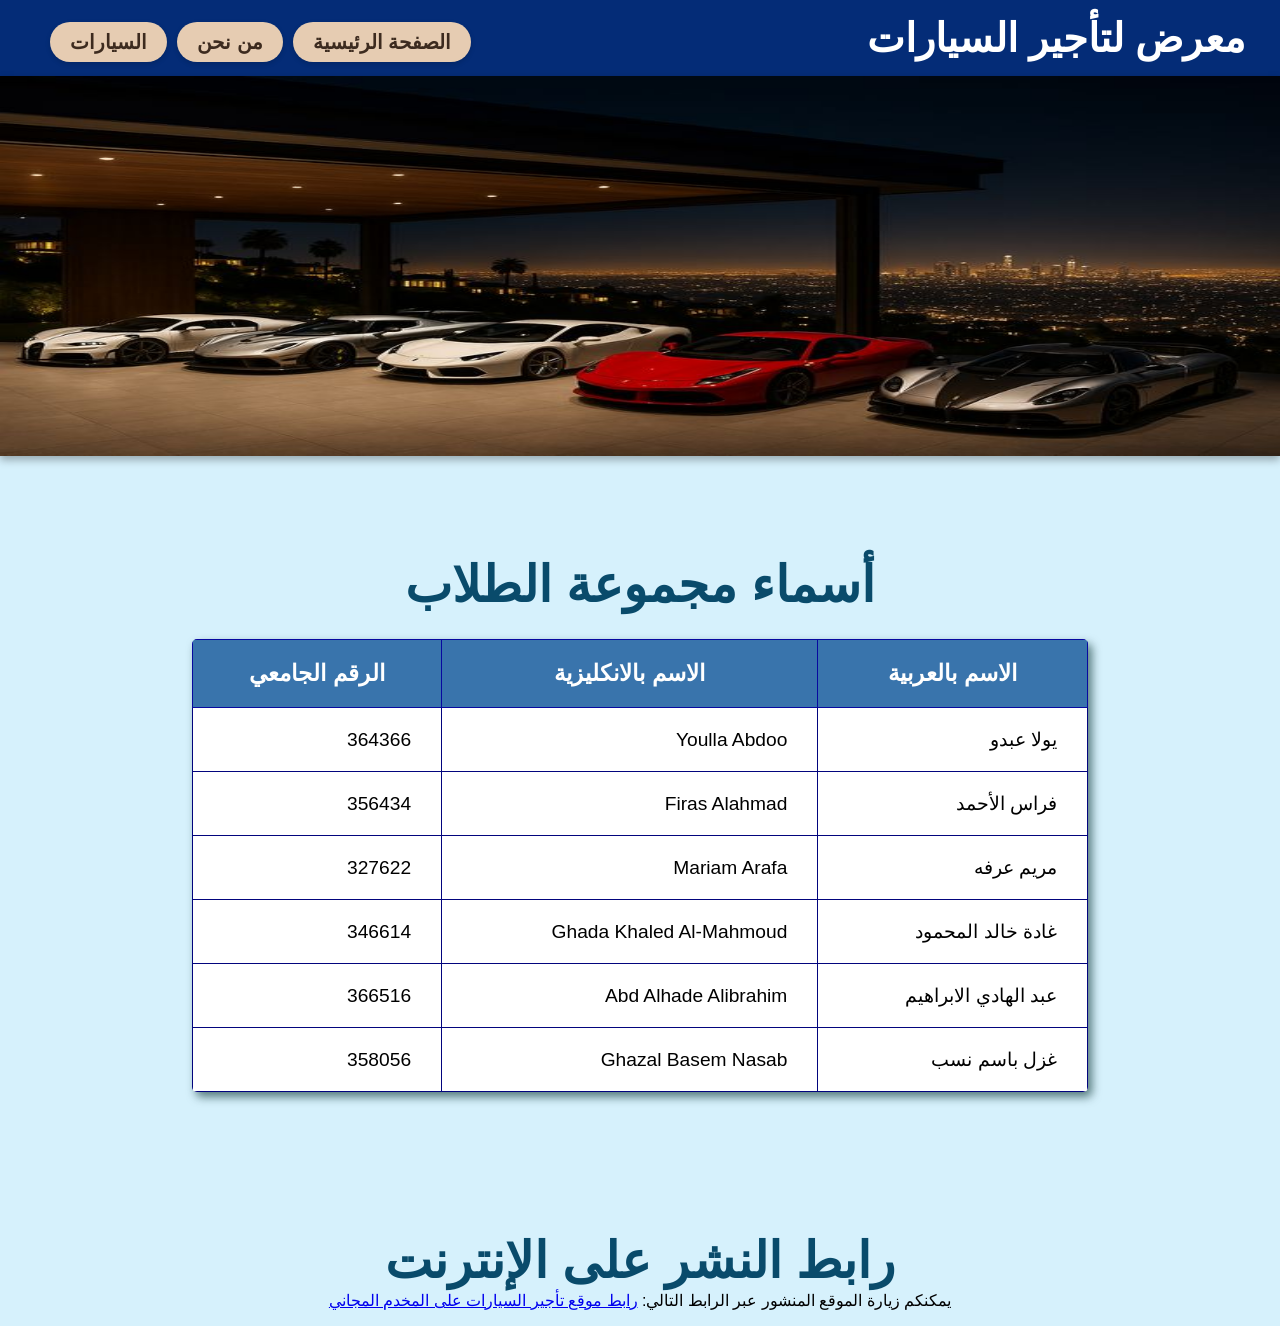
<file: index.html>
<!DOCTYPE html PUBLIC "-//W3C//DTD XHTML 1.0 Strict//EN" "http://www.w3.org/TR/xhtml1/DTD/xhtml1-strict.dtd">
<html xmlns="http://www.w3.org/1999/xhtml" xml:lang="ar" lang="ar">
<head>
    <meta http-equiv="Content-Type" content="text/html; charset=utf-8" />
    <meta name="viewport" content="width=device-width, initial-scale=1.0" />
    <title>الصفحة الرئيسية - معرض لتأجير السيارات</title>
    <link rel="stylesheet" type="text/css" href="style.css" />
</head>
<body>

    <h1>معرض لتأجير السيارات</h1>

    <div class="navbar">
        <a href="home.html" class="nav-link">الصفحة الرئيسية</a>
        <a href="AboutUs.html" class="nav-link">من نحن</a>
        <a href="Cars.html" class="nav-link">السيارات</a>
    </div>

    <img src="cars.jpg" alt="صورة معرض السيارات" class="header-banner" />

    <h2>أسماء مجموعة الطلاب</h2>
    <table class="team-table">
        <thead>
            <tr>
                <th>الاسم بالعربية</th>
                <th>الاسم بالانكليزية</th>
                <th>الرقم الجامعي</th>
            </tr>
        </thead>
        <tbody>
            <tr>
                <td>يولا عبدو</td>
                <td>Youlla Abdoo</td>
                <td>364366</td>
            </tr>
            <tr>
                <td>فراس الأحمد</td>
                <td>Firas Alahmad</td>
                <td>356434</td>
            </tr>
            <tr>
                <td>مريم عرفه</td>
                <td>Mariam Arafa</td>
                <td>327622</td>
            </tr>
            <tr>
                <td>غادة خالد المحمود</td>
                <td>Ghada Khaled Al-Mahmoud</td>
                <td>346614</td>
            </tr>
             <tr>
                <td>عبد الهادي الابراهيم</td>
                <td>Abd Alhade Alibrahim</td>
                <td>366516</td>
            </tr>
            <tr>
                <td>غزل باسم نسب</td>
                <td>Ghazal Basem Nasab</td>
                <td>358056</td>
            </tr>
        </tbody>
    </table>

    <h2>رابط النشر على الإنترنت</h2>
    <p>يمكنكم زيارة الموقع المنشور عبر الرابط التالي: <a href="https://youlla-debug.github.io/Car-Rental-Website/" target="_blank">رابط موقع تأجير السيارات على المخدم المجاني</a></p>

    
</body>
</html>
</file>
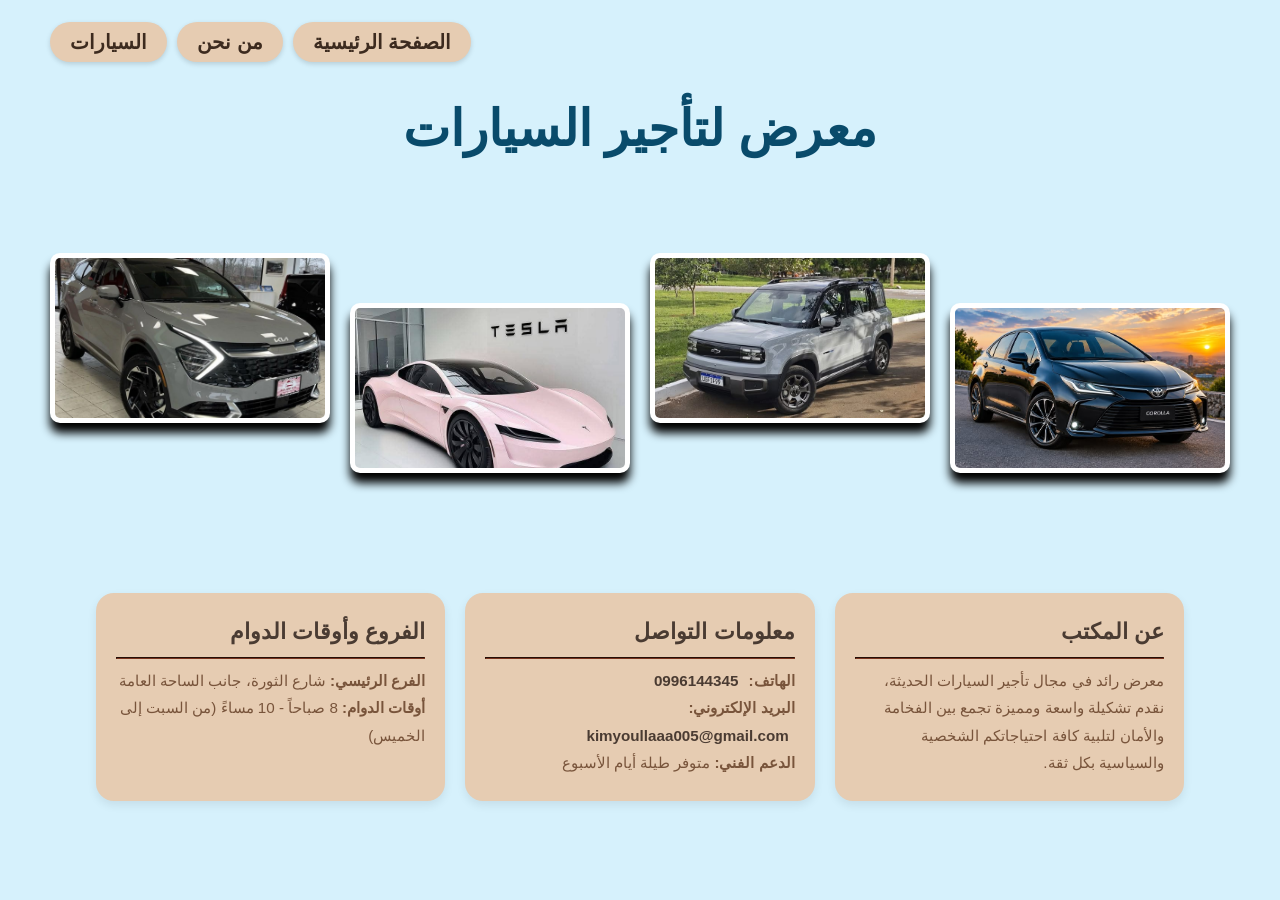
<file: aboutus.html>
<!DOCTYPE html PUBLIC "-//W3C//DTD XHTML 1.0 Strict//EN" "http://www.w3.org/TR/xhtml1/DTD/xhtml1-strict.dtd">
<html xmlns="http://www.w3.org/1999/xhtml" xml:lang="ar" lang="ar">
<head>
    <meta http-equiv="Content-Type" content="text/html; charset=utf-8" />
    <meta name="viewport" content="width=device-width, initial-scale=1.0" />
    <title>من نحن - معرض لتأجير السيارات</title>
    <link rel="stylesheet" type="text/css" href="style.css" />
</head>
<body>
    <div class="navbar">
        <a href="Home.html" class="nav-link">الصفحة الرئيسية</a>
        <a href="AboutUs.html" class="nav-link">من نحن</a>
        <a href="Cars.html" class="nav-link">السيارات</a>
    </div>

    <h2>معرض لتأجير السيارات</h2>

    <div class="images_container">
        <img src="3589bcf7df9a276223a0d817ec2a3872.jpg" alt="صورة المعرض 1" class="image_up" />
        <img src="1acce4ace9af0bf01f91a7402c67c227.jpg" alt="صورة المعرض 2" class="image_down" />
        <img src="2a31fcdc38e0fde8339ffce96df013e5.jpg" alt="صورة المعرض 3" class="image_up" />
        <img src="af0a7f56ca3427e03fb226a4403eb842.jpg" alt="صورة المعرض 4" class="image_down" />
    </div>

    <div class="cards_section">
        <div class="card">
            <h3>عن المكتب</h3>
            <hr />
            <p>معرض رائد في مجال تأجير السيارات الحديثة، نقدم تشكيلة واسعة ومميزة تجمع بين الفخامة والأمان لتلبية كافة احتياجاتكم الشخصية والسياسية بكل ثقة.</p>
        </div>

        <div class="card">
            <h3>معلومات التواصل</h3>
            <hr />
            <p>
                <strong>الهاتف:</strong> <a href="tel:+963996144345" class="phone">0996144345</a><br />
                <strong>البريد الإلكتروني:</strong> <a href="mailto:kimyoullaaa005@gmail.com" class="email">kimyoullaaa005@gmail.com</a><br />
                <strong>الدعم الفني:</strong> متوفر طيلة أيام الأسبوع
            </p>
        </div>

        <div class="card">
            <h3>الفروع وأوقات الدوام</h3>
            <hr />
            <p>
                <strong>الفرع الرئيسي:</strong> شارع الثورة، جانب الساحة العامة<br />
                <strong>أوقات الدوام:</strong> 8 صباحاً - 10 مساءً (من السبت إلى الخميس)
            </p>
        </div>
    </div>

</body>
</html>
</file>
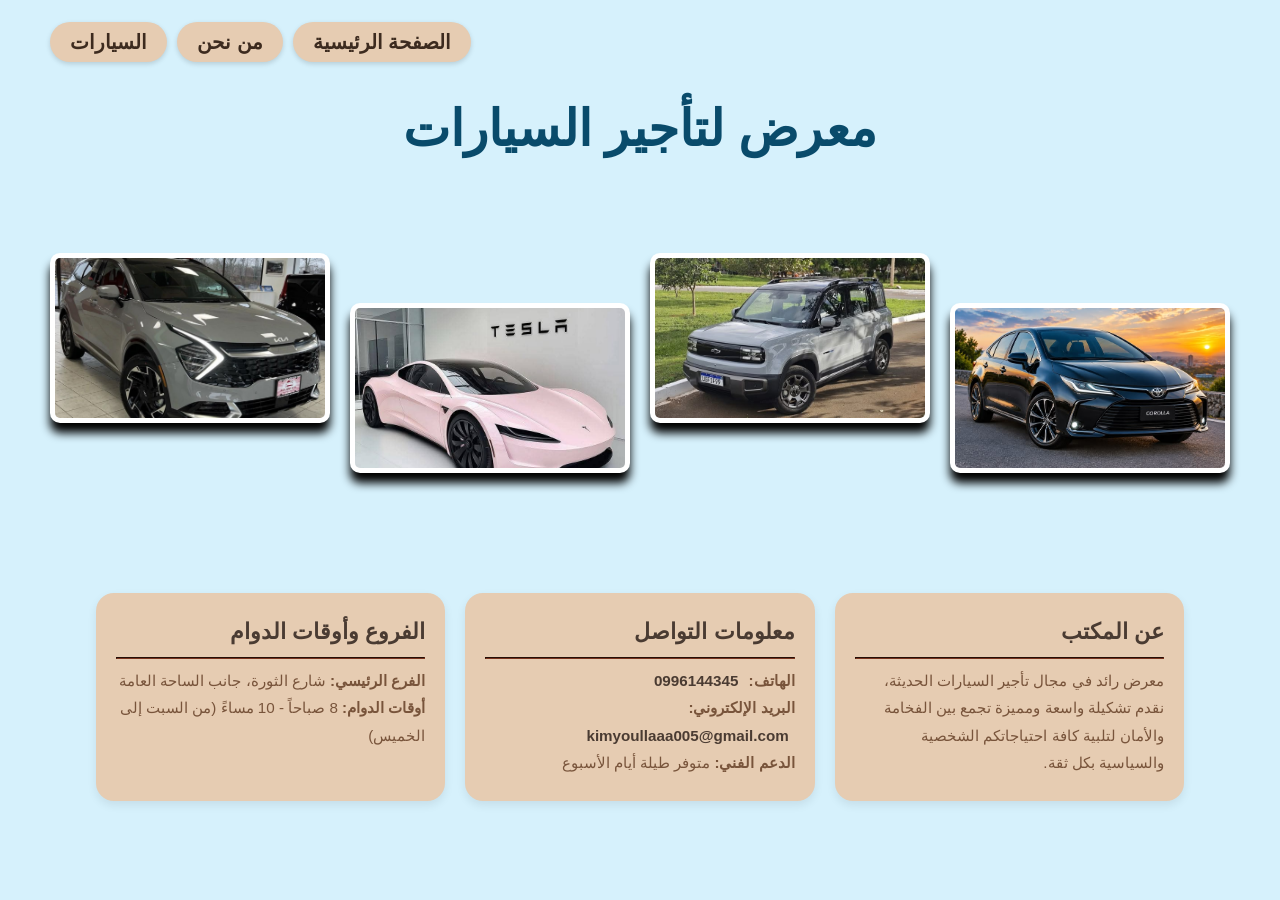
<file: AboutUs.html>
<!DOCTYPE html PUBLIC "-//W3C//DTD XHTML 1.0 Strict//EN" "http://www.w3.org/TR/xhtml1/DTD/xhtml1-strict.dtd">
<html xmlns="http://www.w3.org/1999/xhtml" xml:lang="ar" lang="ar">
<head>
    <meta http-equiv="Content-Type" content="text/html; charset=utf-8" />
    <meta name="viewport" content="width=device-width, initial-scale=1.0" />
    <title>من نحن - معرض لتأجير السيارات</title>
    <link rel="stylesheet" type="text/css" href="style.css" />
</head>
<body>
    <div class="navbar">
        <a href="Home.html" class="nav-link">الصفحة الرئيسية</a>
        <a href="AboutUs.html" class="nav-link">من نحن</a>
        <a href="Cars.html" class="nav-link">السيارات</a>
    </div>

    <h2>معرض لتأجير السيارات</h2>

    <div class="images_container">
        <img src="3589bcf7df9a276223a0d817ec2a3872.jpg" alt="صورة المعرض 1" class="image_up" />
        <img src="1acce4ace9af0bf01f91a7402c67c227.jpg" alt="صورة المعرض 2" class="image_down" />
        <img src="2a31fcdc38e0fde8339ffce96df013e5.jpg" alt="صورة المعرض 3" class="image_up" />
        <img src="af0a7f56ca3427e03fb226a4403eb842.jpg" alt="صورة المعرض 4" class="image_down" />
    </div>

    <div class="cards_section">
        <div class="card">
            <h3>عن المكتب</h3>
            <hr />
            <p>معرض رائد في مجال تأجير السيارات الحديثة، نقدم تشكيلة واسعة ومميزة تجمع بين الفخامة والأمان لتلبية كافة احتياجاتكم الشخصية والسياسية بكل ثقة.</p>
        </div>

        <div class="card">
            <h3>معلومات التواصل</h3>
            <hr />
            <p>
                <strong>الهاتف:</strong> <a href="tel:+963996144345" class="phone">0996144345</a><br />
                <strong>البريد الإلكتروني:</strong> <a href="mailto:kimyoullaaa005@gmail.com" class="email">kimyoullaaa005@gmail.com</a><br />
                <strong>الدعم الفني:</strong> متوفر طيلة أيام الأسبوع
            </p>
        </div>

        <div class="card">
            <h3>الفروع وأوقات الدوام</h3>
            <hr />
            <p>
                <strong>الفرع الرئيسي:</strong> شارع الثورة، جانب الساحة العامة<br />
                <strong>أوقات الدوام:</strong> 8 صباحاً - 10 مساءً (من السبت إلى الخميس)
            </p>
        </div>
    </div>

</body>
</html>
</file>
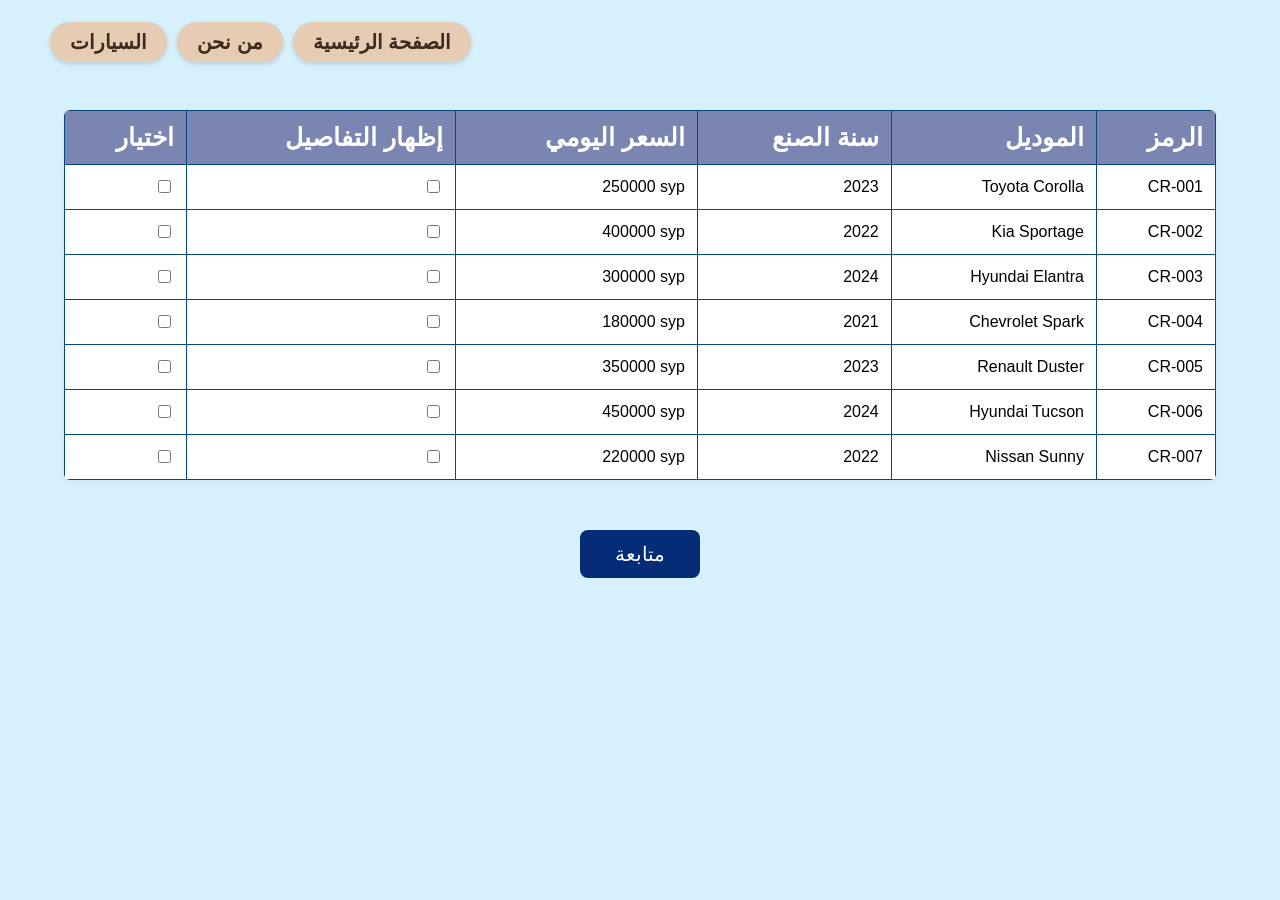
<file: cars.html>
<!DOCTYPE html PUBLIC "-//W3C//DTD XHTML 1.0 Strict//EN" "http://www.w3.org/TR/xhtml1/DTD/xhtml1-strict.dtd">
<html xmlns="http://www.w3.org/1999/xhtml" xml:lang="ar" lang="ar">
<head>
    <meta http-equiv="Content-Type" content="text/html; charset=utf-8" />
    <title>السيارات - معرض لتأجير السيارات</title>
    <link rel="stylesheet" type="text/css" href="style.css" />
    <!-- ربط مكتبة jQuery وملف الجافاسكريبت الخارجي -->
    <script type="text/javascript" src="https://code.jquery.com/jquery-3.6.0.min.js"></script>
    <script type="text/javascript" src="myFunctions.js"></script>
</head>
<body>

    <div class="navbar">
        <a href="home.html">الصفحة الرئيسية</a>
        <a href="AboutUs.html">من نحن</a>
        <a href="Cars.html" class="active">السيارات</a>
    </div>

    <table class="cars-table">
        <thead>
            <tr>
                <th>اختيار</th>
                <th>إظهار التفاصيل</th>
                <th>السعر اليومي</th>
                <th>سنة الصنع</th>
                <th>الموديل</th>
                <th>الرمز</th>
            </tr>
        </thead>
        <tbody>

            <!-- السيارة الأولى -->
            <tr>
                <td><input type="checkbox" name="car" value="CR-001" data-price="250000" /></td>
                <td><input type="checkbox" class="toggle-checkbox" /></td>
                <td>250000 syp</td>
                <td>2023</td>
                <td>Toyota Corolla</td>
                <td>CR-001</td>
            </tr>

            <tr class="details">
              <td colspan="6">
                <div>
                    <strong>التفاصيل</strong> 
                       <span><b>نوع الوقود:</b> بنزين</span>
                       <span><b>ناقل الحركة:</b> أوتوماتيك</span> 
                       <span><b>عدد المقاعد:</b> 5</span>
                       <span><b>عدد الكيلوميترات:</b> 20,000 كم</span>
                       <span><b>اللون:</b> أبيض</span>
                       <div class="image">
                          <img src="toyota.jpg" alt="toyota.jpg" width="150" />
                          <img src="toyota2.jpg" alt="toyota2.jpg" width="150" />
                          <img src="toyota3.jpg" alt="toyota3.jpg" width="150" />
                       </div>
                </div>
              </td>
            </tr>
             
            <!-- السيارة الثانية -->
            <tr>
                <td><input type="checkbox" name="car" value="CR-002" data-price="400000" /></td>
                <td><input type="checkbox" class="toggle-checkbox" /></td>
                <td>400000 syp</td>
                <td>2022</td>
                <td>Kia Sportage</td>
                <td>CR-002</td>
            </tr>
            
            <tr class="details">
                <td colspan="6">
                    <div>
                        <strong>التفاصيل</strong>
                        <span><b>نوع الوقود:</b> بنزين</span>
                       <span><b>ناقل الحركة:</b> أوتوماتيك</span> 
                       <span><b>عدد المقاعد:</b> 5</span>
                       <span><b>عدد الكيلوميترات:</b> 35,000 كم</span>
                       <span><b>اللون:</b> أسود</span>
                       <div class="image">
                          <img src="kia.jpg" alt="kia.jpg" width="150" />
                          <img src="kia2.jpg" alt="kia2.jpg" width="150" />
                          <img src="kia3.jpg" alt="kia3.jpg" width="150" />
                       </div>
                    </div>
                </td>
            </tr>

            <!-- السيارة الثالثة -->
            <tr>
                <td><input type="checkbox" name="car" value="CR-003" data-price="300000" /></td>
                <td><input type="checkbox" class="toggle-checkbox" /></td>
                <td>300000 syp</td>
                <td>2024</td>
                <td>Hyundai Elantra</td>
                <td>CR-003</td>
            </tr>

            <tr class="details">
                <td colspan="6">
                    <div>
                       <strong>التفاصيل</strong>
                       <span><b>نوع الوقود:</b> بنزين</span>
                       <span><b>ناقل الحركة:</b> أوتوماتيك</span> 
                       <span><b>عدد المقاعد:</b> 5</span>
                       <span><b>عدد الكيلوميترات:</b> 10,000 كم</span>
                       <span><b>اللون:</b> فضي</span>
                       <div class="image">
                          <img src="hyundai.jpg" alt="hyundai.jpg" width="150" />
                          <img src="hyundai2.jpg" alt="hyundai2.jpg" width="150" />
                          <img src="hyunda3.jpg" alt="hyunda3.jpg" width="150" />
                       </div>
                    </div>
                </td>
            </tr>

            <!-- السيارة الرابعة -->
            <tr>
                <td><input type="checkbox" name="car" value="CR-004" data-price="180000" /></td>
                <td><input type="checkbox" class="toggle-checkbox" /></td>
                <td>180000 syp</td>
                <td>2021</td>
                <td>Chevrolet Spark</td>
                <td>CR-004</td>
            </tr>

            <tr class="details">
                <td colspan="6">
                    <div>
                       <strong>التفاصيل</strong>
                       <span><b>نوع الوقود:</b> بنزين</span>
                       <span><b>ناقل الحركة:</b> عادي</span> 
                       <span><b>عدد المقاعد:</b> 4</span>
                       <span><b>عدد الكيلوميترات:</b> 50,000 كم</span>
                       <span><b>اللون:</b> أحمر</span>
                       <div class="image">
                          <img src="Chevrolet.jpg" alt="Chevrolet.jpg" width="150" />
                          <img src="Chevrolet2.jpg" alt="Chevrolet2.jpg" width="150" />
                          <img src="Chevrolet3.jpg" alt="Chevrolet3.jpg" width="150" />
                       </div>
                    </div>
                </td>
            </tr>

            <!-- السيارة الخامسة -->
            <tr>
                <td><input type="checkbox" name="car" value="CR-005" data-price="350000" /></td>
                <td><input type="checkbox" class="toggle-checkbox" /></td>
                <td>350000 syp</td>
                <td>2023</td>
                <td>Renault Duster</td>
                <td>CR-005</td>
            </tr>

            <tr class="details">
                <td colspan="6">
                    <div>
                        <strong>التفاصيل</strong>
                        <span><b>نوع الوقود:</b> ديزل</span>
                       <span><b>ناقل الحركة:</b> أوتوماتيك</span> 
                       <span><b>عدد المقاعد:</b> 5</span>
                       <span><b>عدد الكيلوميترات:</b> 25,000 كم</span>
                       <span><b>اللون:</b> كحلي</span>
                       <div class="image">
                          <img src="Renault.jpg" alt="Renault.jpg" width="150" />
                          <img src="Renault2.jpg" alt="Renault2.jpg" width="150" />
                          <img src="Renault3.jpg" alt="Renault3.jpg" width="150" />
                       </div>
                    </div>
                </td>
            </tr>

            <!-- السيارة السادسة -->
            <tr>
                <td><input type="checkbox" name="car" value="CR-006" data-price="450000" /></td>
                <td><input type="checkbox" class="toggle-checkbox" /></td>
                <td>450000 syp</td>
                <td>2024</td>
                <td>Hyundai Tucson</td>
                <td>CR-006</td>
            </tr>

            <tr class="details">
                <td colspan="6">
                    <div>
                        <strong>التفاصيل</strong>
                        <span><b>نوع الوقود:</b> بنزين</span>
                       <span><b>ناقل الحركة:</b> أوتوماتيك</span> 
                       <span><b>عدد المقاعد:</b> 5</span>
                       <span><b>عدد الكيلوميترات:</b> 15,000 كم</span>
                       <span><b>اللون:</b> رمادي</span>
                       <div class="image">
                          <img src="tucson.jpg" alt="tucson.jpg" width="150" />
                          <img src="tucson2.jpg" alt="tucson2.jpg" width="150" />
                          <img src="tucson3.jpg" alt="tucson3.jpg" width="150" />
                       </div>
                    </div>
                </td>
            </tr>

            <!-- السيارة السابعة -->
            <tr>
                <td><input type="checkbox" name="car" value="CR-007" data-price="220000" /></td>
                <td><input type="checkbox" class="toggle-checkbox" /></td>
                <td>220000 syp</td>
                <td>2022</td>
                <td>Nissan Sunny</td>
                <td>CR-007</td>
            </tr>

            <tr class="details">
                <td colspan="6">
                    <div>
                        <strong>التفاصيل</strong>
                        <span><b>نوع الوقود:</b> بنزين</span>
                       <span><b>ناقل الحركة:</b> عادي</span> 
                       <span><b>عدد المقاعد:</b> 5</span>
                       <span><b>عدد الكيلوميترات:</b> 40,000 كم</span>
                       <span><b>اللون:</b> أبيض</span>
                       <div class="image">
                          <img src="Nissan.jpg" alt="Nissan.jpg" width="150" />
                          <img src="Nissan2.jpg" alt="Nissan2.jpg" width="150" />
                          <img src="Nissan3.jpg" alt="Nissan3.jpg" width="150" />
                       </div>
                    </div>
                </td>
            </tr>
        </tbody>
    </table>

    <div class="continue-container">
        <button type="button" class="button">متابعة</button>
    </div>

    <div class="booking-section">
        <h3 class="booking-title">نموذج طلب حجز سيارة</h3>
        
        <form class="booking-form" action="#" method="get">
            <fieldset class="booking-fieldset">
                <legend class="booking-legend">بيانات المستأجر</legend>
                
                <div class="form-group">
                    <label><b>الاسم الكامل:</b></label><br />
                    <input type="text" name="fullname" class="form-input fullname-input" />
                </div>

                <div class="form-group">
                    <label><b>الرقم الوطني:</b></label><br />
                    <input type="text" name="national-id" maxlength="11" class="form-input national-id-input" />
                </div>

                <div class="form-group">
                    <label><b>تاريخ بداية التأجير:</b></label><br />
                    <input type="date" name="start-date" class="form-input start-date-input" />
                </div>

                <div class="form-group">
                    <label><b>تاريخ نهاية التأجير:</b></label><br />
                    <input type="date" name="end-date" class="form-input end-date-input" />
                </div>

                <div class="form-group">
                    <label><b>رقم الموبايل:</b></label><br />
                    <input type="text" name="mobile" class="form-input mobile-input" />
                </div>

                <div class="form-group">
                    <label><b>البريد الإلكتروني:</b></label><br />
                    <input type="text" name="email" class="form-input email-input" />
                </div>

                <div class="submit-container">
                    <button type="submit" class="button submit-button">إرسال الطلب</button>
                </div>
            </fieldset>
        </form>
    </div>

</body>
</html>
</file>
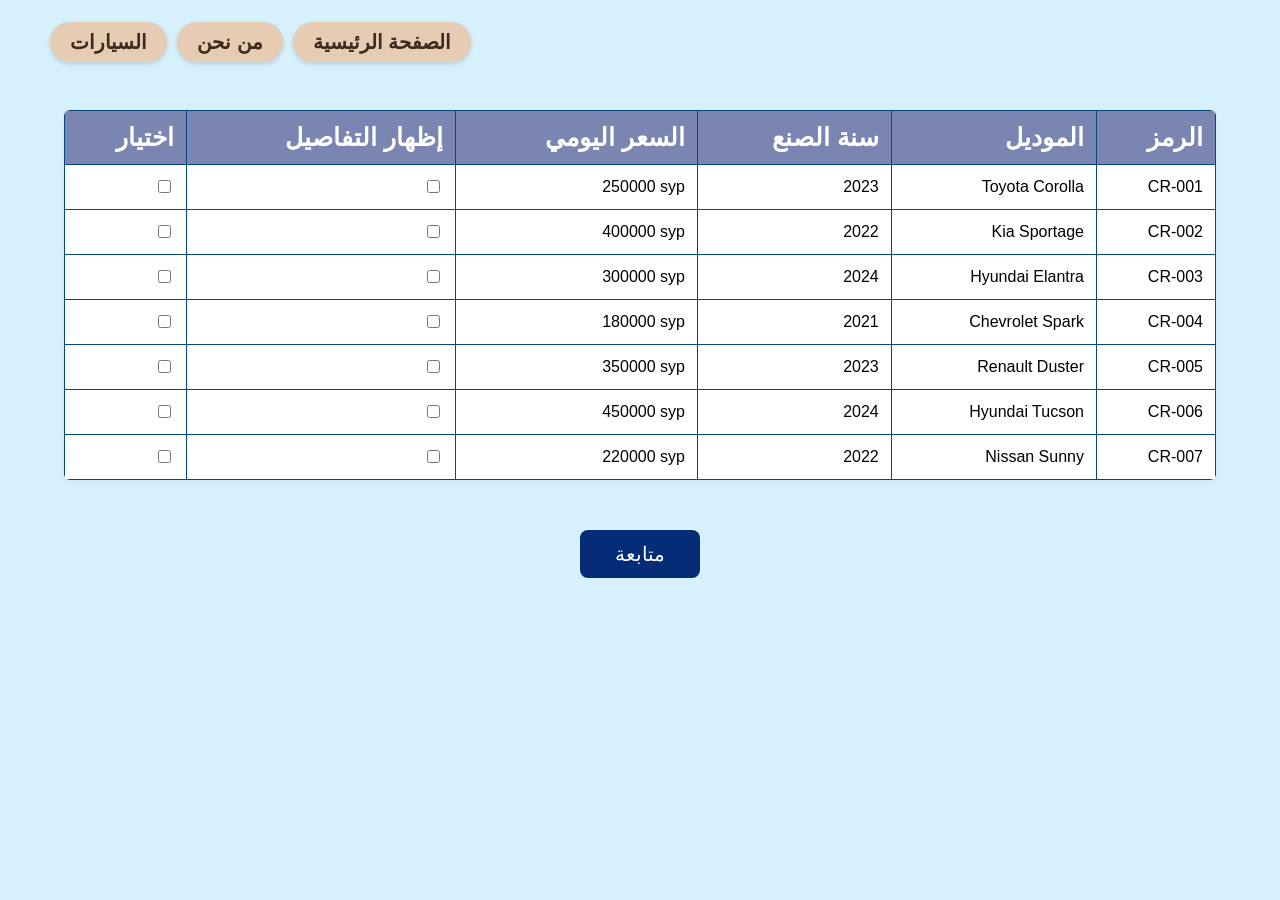
<file: Cars.html>
<!DOCTYPE html PUBLIC "-//W3C//DTD XHTML 1.0 Strict//EN" "http://www.w3.org/TR/xhtml1/DTD/xhtml1-strict.dtd">
<html xmlns="http://www.w3.org/1999/xhtml" xml:lang="ar" lang="ar">
<head>
    <meta http-equiv="Content-Type" content="text/html; charset=utf-8" />
    <title>السيارات - معرض لتأجير السيارات</title>
    <link rel="stylesheet" type="text/css" href="style.css" />
    <!-- ربط مكتبة jQuery وملف الجافاسكريبت الخارجي -->
    <script type="text/javascript" src="https://code.jquery.com/jquery-3.6.0.min.js"></script>
    <script type="text/javascript" src="myFunctions.js"></script>
</head>
<body>

    <div class="navbar">
        <a href="home.html">الصفحة الرئيسية</a>
        <a href="AboutUs.html">من نحن</a>
        <a href="Cars.html" class="active">السيارات</a>
    </div>

    <table class="cars-table">
        <thead>
            <tr>
                <th>اختيار</th>
                <th>إظهار التفاصيل</th>
                <th>السعر اليومي</th>
                <th>سنة الصنع</th>
                <th>الموديل</th>
                <th>الرمز</th>
            </tr>
        </thead>
        <tbody>

            <!-- السيارة الأولى -->
            <tr>
                <td><input type="checkbox" name="car" value="CR-001" data-price="250000" /></td>
                <td><input type="checkbox" class="toggle-checkbox" /></td>
                <td>250000 syp</td>
                <td>2023</td>
                <td>Toyota Corolla</td>
                <td>CR-001</td>
            </tr>

            <tr class="details">
              <td colspan="6">
                <div>
                    <strong>التفاصيل</strong> 
                       <span><b>نوع الوقود:</b> بنزين</span>
                       <span><b>ناقل الحركة:</b> أوتوماتيك</span> 
                       <span><b>عدد المقاعد:</b> 5</span>
                       <span><b>عدد الكيلوميترات:</b> 20,000 كم</span>
                       <span><b>اللون:</b> أبيض</span>
                       <div class="image">
                          <img src="toyota.jpg" alt="toyota.jpg" width="150" />
                          <img src="toyota2.jpg" alt="toyota2.jpg" width="150" />
                          <img src="toyota3.jpg" alt="toyota3.jpg" width="150" />
                       </div>
                </div>
              </td>
            </tr>
             
            <!-- السيارة الثانية -->
            <tr>
                <td><input type="checkbox" name="car" value="CR-002" data-price="400000" /></td>
                <td><input type="checkbox" class="toggle-checkbox" /></td>
                <td>400000 syp</td>
                <td>2022</td>
                <td>Kia Sportage</td>
                <td>CR-002</td>
            </tr>
            
            <tr class="details">
                <td colspan="6">
                    <div>
                        <strong>التفاصيل</strong>
                        <span><b>نوع الوقود:</b> بنزين</span>
                       <span><b>ناقل الحركة:</b> أوتوماتيك</span> 
                       <span><b>عدد المقاعد:</b> 5</span>
                       <span><b>عدد الكيلوميترات:</b> 35,000 كم</span>
                       <span><b>اللون:</b> أسود</span>
                       <div class="image">
                          <img src="kia.jpg" alt="kia.jpg" width="150" />
                          <img src="kia2.jpg" alt="kia2.jpg" width="150" />
                          <img src="kia3.jpg" alt="kia3.jpg" width="150" />
                       </div>
                    </div>
                </td>
            </tr>

            <!-- السيارة الثالثة -->
            <tr>
                <td><input type="checkbox" name="car" value="CR-003" data-price="300000" /></td>
                <td><input type="checkbox" class="toggle-checkbox" /></td>
                <td>300000 syp</td>
                <td>2024</td>
                <td>Hyundai Elantra</td>
                <td>CR-003</td>
            </tr>

            <tr class="details">
                <td colspan="6">
                    <div>
                       <strong>التفاصيل</strong>
                       <span><b>نوع الوقود:</b> بنزين</span>
                       <span><b>ناقل الحركة:</b> أوتوماتيك</span> 
                       <span><b>عدد المقاعد:</b> 5</span>
                       <span><b>عدد الكيلوميترات:</b> 10,000 كم</span>
                       <span><b>اللون:</b> فضي</span>
                       <div class="image">
                          <img src="hyundai.jpg" alt="hyundai.jpg" width="150" />
                          <img src="hyundai2.jpg" alt="hyundai2.jpg" width="150" />
                          <img src="hyunda3.jpg" alt="hyunda3.jpg" width="150" />
                       </div>
                    </div>
                </td>
            </tr>

            <!-- السيارة الرابعة -->
            <tr>
                <td><input type="checkbox" name="car" value="CR-004" data-price="180000" /></td>
                <td><input type="checkbox" class="toggle-checkbox" /></td>
                <td>180000 syp</td>
                <td>2021</td>
                <td>Chevrolet Spark</td>
                <td>CR-004</td>
            </tr>

            <tr class="details">
                <td colspan="6">
                    <div>
                       <strong>التفاصيل</strong>
                       <span><b>نوع الوقود:</b> بنزين</span>
                       <span><b>ناقل الحركة:</b> عادي</span> 
                       <span><b>عدد المقاعد:</b> 4</span>
                       <span><b>عدد الكيلوميترات:</b> 50,000 كم</span>
                       <span><b>اللون:</b> أحمر</span>
                       <div class="image">
                          <img src="Chevrolet.jpg" alt="Chevrolet.jpg" width="150" />
                          <img src="Chevrolet2.jpg" alt="Chevrolet2.jpg" width="150" />
                          <img src="Chevrolet3.jpg" alt="Chevrolet3.jpg" width="150" />
                       </div>
                    </div>
                </td>
            </tr>

            <!-- السيارة الخامسة -->
            <tr>
                <td><input type="checkbox" name="car" value="CR-005" data-price="350000" /></td>
                <td><input type="checkbox" class="toggle-checkbox" /></td>
                <td>350000 syp</td>
                <td>2023</td>
                <td>Renault Duster</td>
                <td>CR-005</td>
            </tr>

            <tr class="details">
                <td colspan="6">
                    <div>
                        <strong>التفاصيل</strong>
                        <span><b>نوع الوقود:</b> ديزل</span>
                       <span><b>ناقل الحركة:</b> أوتوماتيك</span> 
                       <span><b>عدد المقاعد:</b> 5</span>
                       <span><b>عدد الكيلوميترات:</b> 25,000 كم</span>
                       <span><b>اللون:</b> كحلي</span>
                       <div class="image">
                          <img src="Renault.jpg" alt="Renault.jpg" width="150" />
                          <img src="Renault2.jpg" alt="Renault2.jpg" width="150" />
                          <img src="Renault3.jpg" alt="Renault3.jpg" width="150" />
                       </div>
                    </div>
                </td>
            </tr>

            <!-- السيارة السادسة -->
            <tr>
                <td><input type="checkbox" name="car" value="CR-006" data-price="450000" /></td>
                <td><input type="checkbox" class="toggle-checkbox" /></td>
                <td>450000 syp</td>
                <td>2024</td>
                <td>Hyundai Tucson</td>
                <td>CR-006</td>
            </tr>

            <tr class="details">
                <td colspan="6">
                    <div>
                        <strong>التفاصيل</strong>
                        <span><b>نوع الوقود:</b> بنزين</span>
                       <span><b>ناقل الحركة:</b> أوتوماتيك</span> 
                       <span><b>عدد المقاعد:</b> 5</span>
                       <span><b>عدد الكيلوميترات:</b> 15,000 كم</span>
                       <span><b>اللون:</b> رمادي</span>
                       <div class="image">
                          <img src="tucson.jpg" alt="tucson.jpg" width="150" />
                          <img src="tucson2.jpg" alt="tucson2.jpg" width="150" />
                          <img src="tucson3.jpg" alt="tucson3.jpg" width="150" />
                       </div>
                    </div>
                </td>
            </tr>

            <!-- السيارة السابعة -->
            <tr>
                <td><input type="checkbox" name="car" value="CR-007" data-price="220000" /></td>
                <td><input type="checkbox" class="toggle-checkbox" /></td>
                <td>220000 syp</td>
                <td>2022</td>
                <td>Nissan Sunny</td>
                <td>CR-007</td>
            </tr>

            <tr class="details">
                <td colspan="6">
                    <div>
                        <strong>التفاصيل</strong>
                        <span><b>نوع الوقود:</b> بنزين</span>
                       <span><b>ناقل الحركة:</b> عادي</span> 
                       <span><b>عدد المقاعد:</b> 5</span>
                       <span><b>عدد الكيلوميترات:</b> 40,000 كم</span>
                       <span><b>اللون:</b> أبيض</span>
                       <div class="image">
                          <img src="Nissan.jpg" alt="Nissan.jpg" width="150" />
                          <img src="Nissan2.jpg" alt="Nissan2.jpg" width="150" />
                          <img src="Nissan3.jpg" alt="Nissan3.jpg" width="150" />
                       </div>
                    </div>
                </td>
            </tr>
        </tbody>
    </table>

    <div class="continue-container">
        <button type="button" class="button">متابعة</button>
    </div>

    <div class="booking-section">
        <h3 class="booking-title">نموذج طلب حجز سيارة</h3>
        
        <form class="booking-form" action="#" method="get">
            <fieldset class="booking-fieldset">
                <legend class="booking-legend">بيانات المستأجر</legend>
                
                <div class="form-group">
                    <label><b>الاسم الكامل:</b></label><br />
                    <input type="text" name="fullname" class="form-input fullname-input" />
                </div>

                <div class="form-group">
                    <label><b>الرقم الوطني:</b></label><br />
                    <input type="text" name="national-id" maxlength="11" class="form-input national-id-input" />
                </div>

                <div class="form-group">
                    <label><b>تاريخ بداية التأجير:</b></label><br />
                    <input type="date" name="start-date" class="form-input start-date-input" />
                </div>

                <div class="form-group">
                    <label><b>تاريخ نهاية التأجير:</b></label><br />
                    <input type="date" name="end-date" class="form-input end-date-input" />
                </div>

                <div class="form-group">
                    <label><b>رقم الموبايل:</b></label><br />
                    <input type="text" name="mobile" class="form-input mobile-input" />
                </div>

                <div class="form-group">
                    <label><b>البريد الإلكتروني:</b></label><br />
                    <input type="text" name="email" class="form-input email-input" />
                </div>

                <div class="submit-container">
                    <button type="submit" class="button submit-button">إرسال الطلب</button>
                </div>
            </fieldset>
        </form>
    </div>

</body>
</html>
</file>
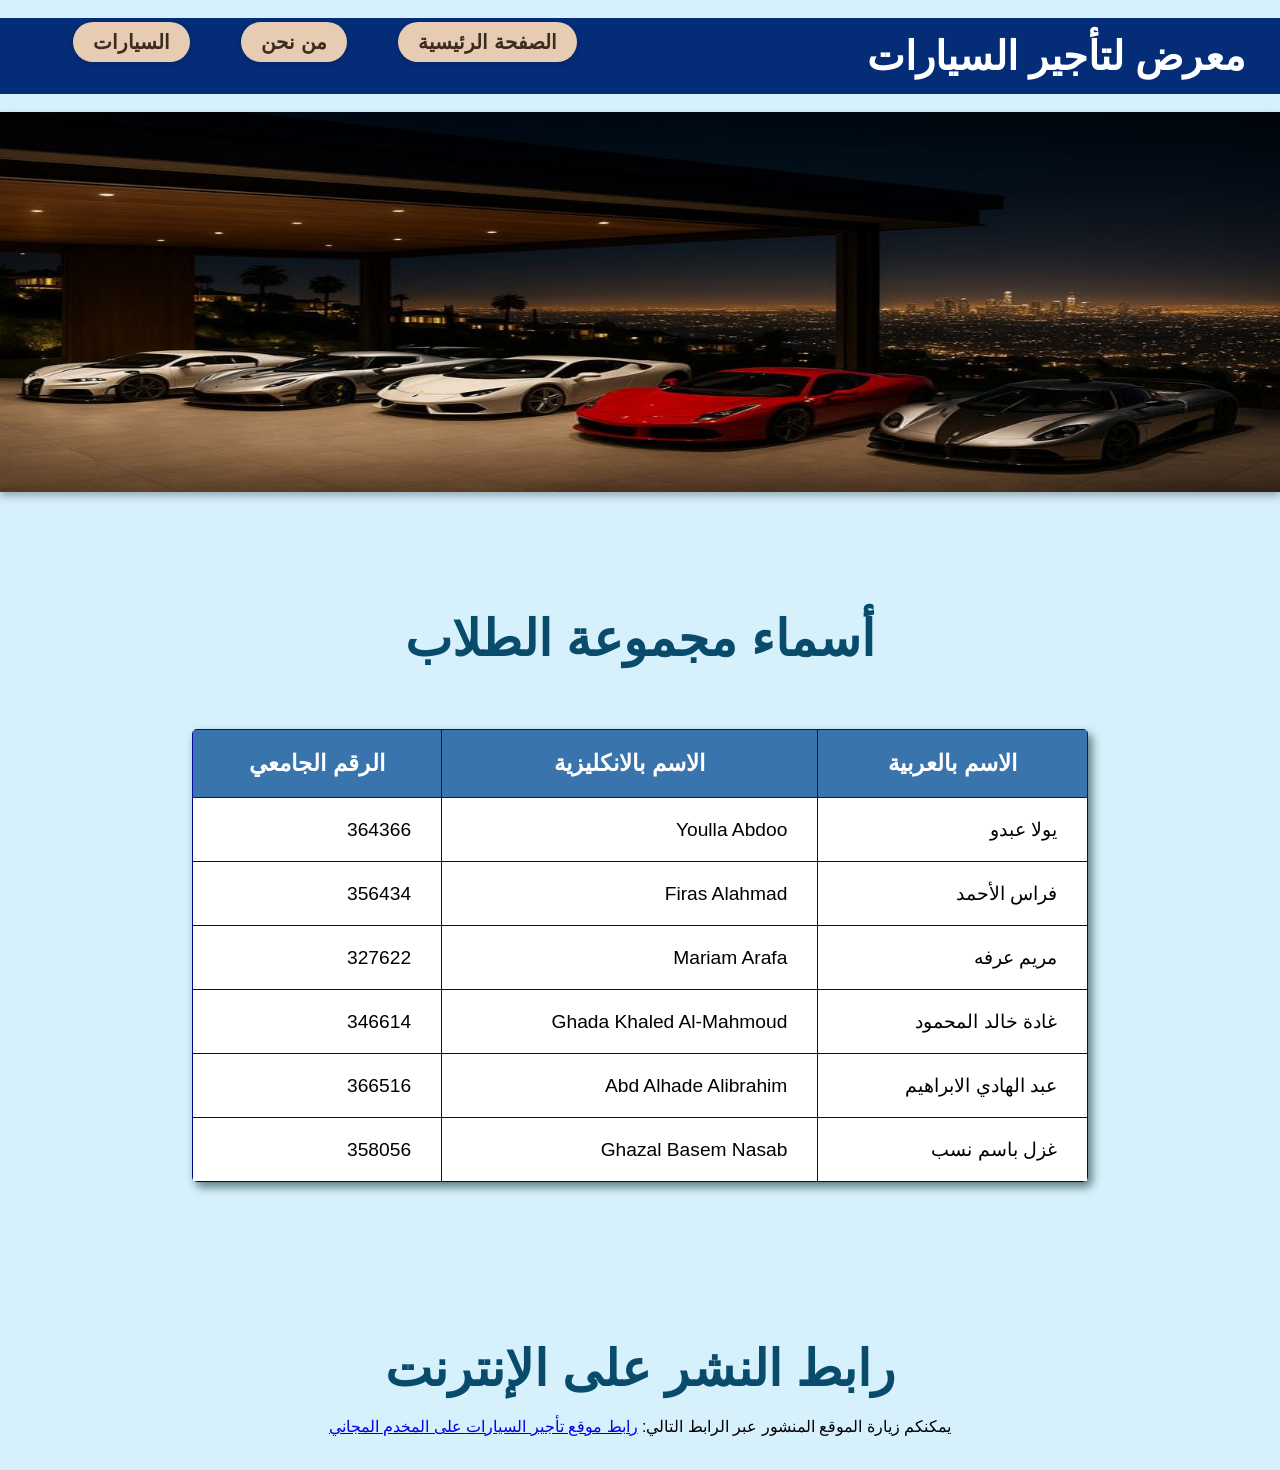
<file: home.html>
<!DOCTYPE html PUBLIC "-//W3C//DTD XHTML 1.0 Strict//EN" "http://www.w3.org/TR/xhtml1/DTD/xhtml1-strict.dtd">
<html xmlns="http://www.w3.org/1999/xhtml" xml:lang="ar" lang="ar">
<head>
    <meta http-equiv="Content-Type" content="text/html; charset=utf-8" />
    <meta name="viewport" content="width=device-width, initial-scale=1.0" />
    <title>الصفحة الرئيسية - معرض لتأجير السيارات</title>
    <link rel="stylesheet" type="text/css" href="style.css" />
</head>
<body>

    <h1>معرض لتأجير السيارات</h1>

    <div class="navbar">
        <a href="home.html" class="nav-link">الصفحة الرئيسية</a>
        <a href="AboutUs.html" class="nav-link">من نحن</a>
        <a href="Cars.html" class="nav-link">السيارات</a>
    </div>

    <img src="cars.jpg" alt="صورة معرض السيارات" class="header-banner" />

    <h2>أسماء مجموعة الطلاب</h2>
    <table class="team-table">
        <thead>
            <tr>
                <th>الاسم بالعربية</th>
                <th>الاسم بالانكليزية</th>
                <th>الرقم الجامعي</th>
            </tr>
        </thead>
        <tbody>
            <tr>
                <td>يولا عبدو</td>
                <td>Youlla Abdoo</td>
                <td>364366</td>
            </tr>
            <tr>
                <td>فراس الأحمد</td>
                <td>Firas Alahmad</td>
                <td>356434</td>
            </tr>
            <tr>
                <td>مريم عرفه</td>
                <td>Mariam Arafa</td>
                <td>327622</td>
            </tr>
            <tr>
                <td>غادة خالد المحمود</td>
                <td>Ghada Khaled Al-Mahmoud</td>
                <td>346614</td>
            </tr>
             <tr>
                <td>عبد الهادي الابراهيم</td>
                <td>Abd Alhade Alibrahim</td>
                <td>366516</td>
            </tr>
            <tr>
                <td>غزل باسم نسب</td>
                <td>Ghazal Basem Nasab</td>
                <td>358056</td>
            </tr>
        </tbody>
    </table>

    <h2>رابط النشر على الإنترنت</h2>
    <p>يمكنكم زيارة الموقع المنشور عبر الرابط التالي: <a href="https://youlla-debug.github.io/Car-Rental-Website/" target="_blank">رابط موقع تأجير السيارات على المخدم المجاني</a></p>

   
</body>
</html>
</file>
<file: style.css>
body {
    margin: 0;
    padding: 0;
    font-family: Arial, sans-serif;
    display: flex;
    flex-direction: column;
    align-items: center;
    background-color: #a8e3f978; 
} 
.header-banner {
    width: 100%;
    height: 380px;         
    max-height: 400px;      
    background-color: #0f172a; 
    display: block;
    box-shadow: 0 4px 8px rgba(0, 0, 0, 0.3);
}

h1 {
    width: 100%;
    margin: 0;
    padding: 15px 35px;
    background-color: #042c77; 
    color: #ffffff;
    text-align: right; 
    box-sizing: border-box;
    font-size: 40px;
}

.team-table {
    width: 70%;
    min-width: 500px;
    border-collapse: collapse; 
    margin: 40px auto;
    font-size: larger;
    direction: rtl;
    text-align: right;
    box-shadow: 4px 5px 10px rgba(1, 43, 40, 0.6);
    border-radius: 5px;
    overflow: hidden; 
}

.team-table thead tr {
    background-color: #064c93c0;
    color: #ffffff;
}

.team-table th {
    padding: 20px 30px;
    border: 1px solid #0709a0;
    font-weight: 900;
    text-align: center;
    color: #ffffff;
    font-size: larger;
}

.team-table td {
    padding: 20px 30px;
    border: 1px solid #02047d;
    text-align: right;
    font-weight: normal;
}

.team-table tbody tr {
    border-bottom: 1px solid #dddddd;
    background-color: #ffffff;
}

.team-table tbody tr:hover {
    background-color: #f1f5f9;
}

.images_container {
    display: flex;
    justify-content: center;
    align-items: center;
    gap: 20px;
    flex-wrap: wrap;
    padding: 40px 20px;
    margin-bottom: 50px;
    margin-top: 120px;
}

.images_container img {
    width: 270px;
    height: 160px;
    object-fit: cover;
    border-radius: 10px;
    box-shadow: 0 10px 10px rgb(0, 0, 0);
    background-color: #ffffff;
    padding: 5px;
    transition: transform 0.3s ease;
}

.image_up {
    transform: translateY(-50px);
} 

.image_container {
    transform: translateY(50px);
}

h2 {
    text-align: center;
    color: #094b6b;
    font-size: 50px;
    margin: 50px 0 35px 0;
    position: relative;
    font-weight: bold;
    top: 50px;
}

.active {
    background-color: #d5bdaf;
    border-radius: 20px;
    color: #4a3b32;
    cursor: pointer;
    text-decoration: none;
    padding: 10px 24px;
    font-weight: bold;
    font-size: 0.95rem;
    box-shadow: 0 2px 4px rgba(0, 0, 0, 0.08);
    transition: all 0.3s ease;
}

.navbar {
    position: absolute;
    top: 12px;
    left: 30px; 
    display: flex;
    gap: 10px;
    background: transparent; 
    padding: 10px 20px;
    flex-direction: row-reverse;
}

.navbar a {
    background-color: #e6ccb2; 
    color: #3d2b1f; 
    text-decoration: none;
    padding: 8px 20px;
    border-radius: 20px;
    font-weight: bold;
    box-shadow: 0 2px 5px rgba(0, 0, 0, 0.15);
    transition: all 0.3s ease;
    font-size: 20px;
}

.navbar a:hover {
    background-color: #b08968; 
    color: #ffffff;
    transform: translateY(-2px); 
}

.cards_section {
    display: flex;
    justify-content: center;
    gap: 20px;
    width: 85%;
    max-width: 1100px;
    margin: 30px auto;
    direction: rtl;
}

.card {
    background-color: #e6ccb2;
    flex: 1;
    padding: 25px 20px;
    border-radius: 18px;
    box-shadow: 0 4px 10px rgba(0, 0, 0, 0.08);
    text-align: right;
    transition: transform 0.3s ease, box-shadow 0.3s ease;
}

.card:hover {
    transform: translateY(-4px);
    box-shadow: 0 6px 15px rgba(17, 17, 17, 0.12);
    background-color: #b08968;
}

.card h3 {
    color: #4a3b32;
    font-size: 1.4rem;
    margin-top: 0;
    margin-bottom: 12px;
    font-weight: bolder;
}

.card p {
    color: #78543b;
    font-size: 0.95rem; 
    line-height: 1.8;
    margin: 0;
}

.phone, .email {
    color: #4a3b32; 
    text-decoration: none;
    font-weight: bold;
    transition: color 0.3s ease, background-color 0.3s ease;
    padding: 2px 6px;
    border-radius: 4px;
}

.phone:hover {
    color: #ffffff !important;
    background-color: #bc4f0b9b !important; 
    border-radius: 5px;
}

.email:hover {
    color: #ffffff !important;
    background-color: #bc4f0b9b !important; 
    border-radius: 5px;
}

hr {
    border-color: #79321c;
}

.cars-table {
    width: 90%;
    margin: 20px auto;
    margin-top: 110px;
    margin-right: auto;
    margin-left: auto;
    border-collapse: collapse;
    background-color: #ffffff;
    border-radius: 6px;
    overflow: hidden;
    box-shadow: 0 2px 5px rgba(0, 0, 0, 0.05);
}

.cars-table th, .cars-table td {
    padding: 12px;
    border: 1px solid #06447b;
    text-align: right;
}

.cars-table th {
    background-color: #394a8cab;
    color: #ffffff;
    font-size: 25px;
}

.details div span {
    display: inline-block;
    margin-left: 0px;
    margin-right: 25px;
    font-size: 19px;
}

.details div span b {
    font-size: 21px;
}

.details td {
    background-color: #fcf9f5;
    padding: 20px;
    text-align: center;
    direction: rtl;
}

.details div {
    text-align: right !important;
    font-size: 15px;
    line-height: 2.8; 
    color: #333333;
    width: 100%;
    margin-bottom: 25px;
}

.details div strong {
    display: block;
    font-size: 18px;
    color: #8c6239;
    margin-bottom: 8px;
    border-bottom: 1px solid #e0d4cc;
    padding-bottom: 5px;
    font-weight: 900; 
}

.image {
    text-align: center;
}

.details img {
    display: inline-block !important;
    width: 300px;
    height: 200px;
    object-fit: cover;
    border: 2px solid #8c6239;
    border-radius: 6px;
    box-shadow: 0 4px 5px rgba(0, 0, 0, 0.1);
    margin: 20px 6px 0 6px; 
    vertical-align: top;
}

.details td div {
    text-align: center !important;
}

.continue-container {
    text-align: center;
    margin: 30px 0;
}

.button {
    padding: 12px 35px;
    font-size: 20px;
    background-color: #042c77;
    color: white;
    border: none;
    border-radius: 8px;
    cursor: pointer;
}

.booking-section {
    display: none;
    width: 80%;
    max-width: 700px;
    margin: 30px auto;
    background: #ffffff;
    padding: 25px;
    border-radius: 12px;
    box-shadow: 0 4px 12px rgba(0,0,0,0.15);
    direction: rtl;
    text-align: right;
}

.booking-title {
    color: #042c77;
    text-align: center;
    margin-bottom: 20px;
}

.booking-fieldset {
    border: 2px solid #06447b;
    border-radius: 8px;
    padding: 20px;
}

.booking-legend {
    color: #042c77;
    font-weight: bold;
    padding: 0 10px;
}

.form-group {
    margin-bottom: 15px;
}

.form-input {
    width: 100%;
    padding: 8px;
    margin-top: 5px;
    box-sizing: border-box;
    border: 1px solid #ccc;
    border-radius: 4px;
}

.submit-container {
    text-align: center;
    margin-top: 20px;
}

#submit-btn {
    padding: 10px 30px;
    font-size: 18px;
    background-color: #28a745;
    color: white;
    border: none;
    border-radius: 6px;
    cursor: pointer;
}
</file>
